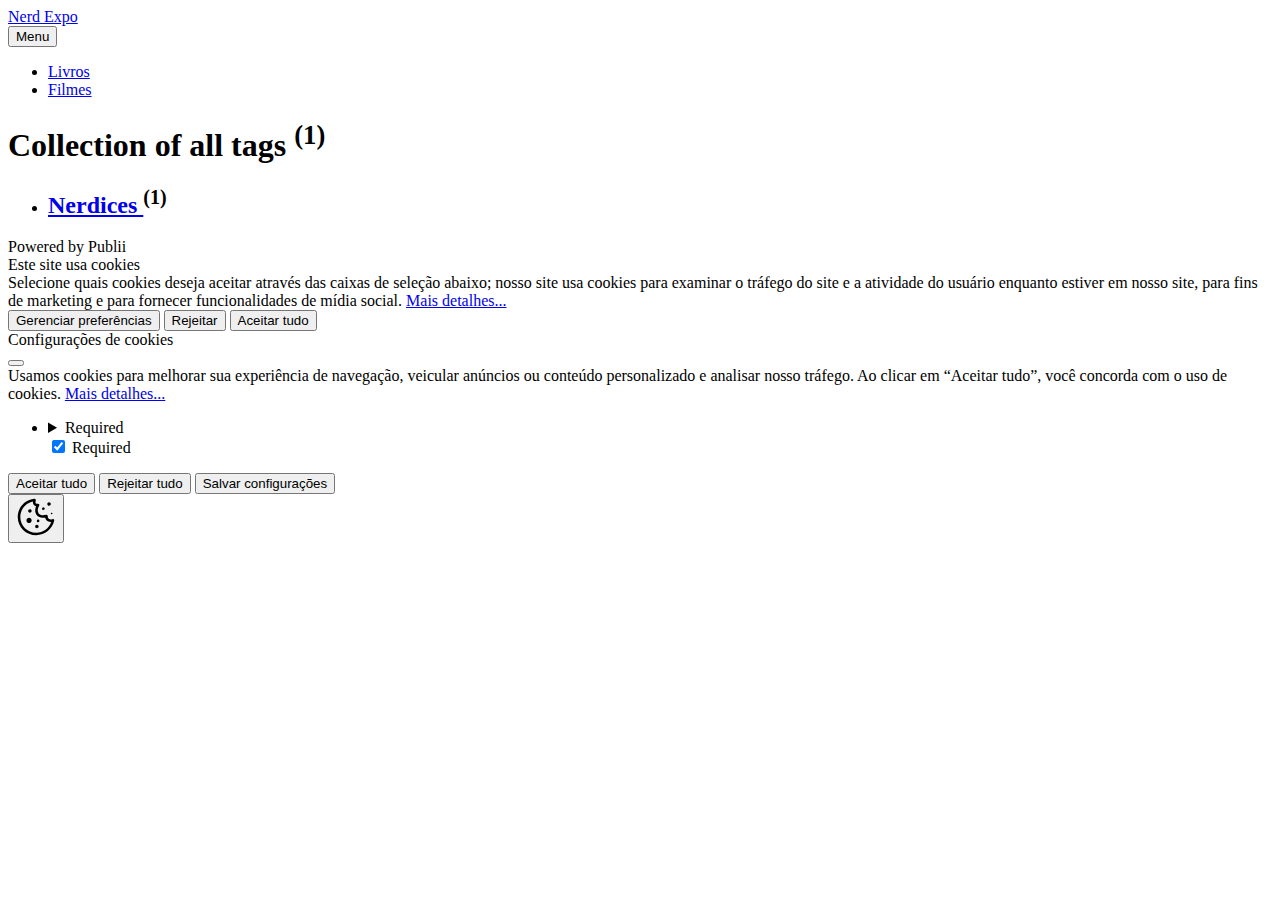
<file: categoria/index.html>
<!DOCTYPE html><html lang="pt-br"><head><meta charset="utf-8"><meta http-equiv="X-UA-Compatible" content="IE=edge"><meta name="viewport" content="width=device-width,initial-scale=1"><title>All tags - Nerd Expo</title><meta name="robots" content="noindex, follow"><meta name="generator" content="Publii Open-Source CMS for Static Site"><link rel="alternate" type="application/atom+xml" href="https://nerdexpo.com.br/feed.xml"><link rel="alternate" type="application/json" href="https://nerdexpo.com.br/feed.json"><meta property="og:title" content="Nerd Expo"><meta property="og:site_name" content="Nerd Expo"><meta property="og:description" content=""><meta property="og:url" content="https://nerdexpo.com.br/categoria/"><meta property="og:type" content="website"><link rel="stylesheet" href="https://nerdexpo.com.br/assets/css/style.css?v=0381ff24d5178a61905cf685fcb6cb88"><script type="application/ld+json">{"@context":"http://schema.org","@type":"Organization","name":"Nerd Expo","url":"https://nerdexpo.com.br/"}</script><noscript><style>img[loading] {
                    opacity: 1;
                }</style></noscript></head><body class="tags-template"><header class="header" id="js-header"><a href="https://nerdexpo.com.br/" class="logo">Nerd Expo</a><nav class="navbar js-navbar"><button class="navbar__toggle js-toggle" aria-label="Menu"><span class="navbar__toggle-box"><span class="navbar__toggle-inner">Menu</span></span></button><ul class="navbar__menu"><li><a href="https://nerdexpo.com.br/" target="_self">Livros</a></li><li><a href="https://nerdexpo.com.br/categoria/filme/" target="_self">Filmes</a></li></ul></nav></header><main class="page page--tags"><div class="wrapper"><div class="hero"><h1>Collection of all tags <sup>(1)</sup></h1></div><ul class="l-grid l-grid--3"><li class="c-card"><div class="c-card__wrapper"><div class="c-card__header"><h2 class="c-card__title"><a href="https://nerdexpo.com.br/categoria/nerdices/" class="invert">Nerdices </a><sup>(1)</sup></h2></div></div></li></ul></div></main><footer class="footer"><div class="footer__copyright">Powered by Publii</div></footer><script>window.publiiThemeMenuConfig = {    
      mobileMenuMode: 'sidebar',
      animationSpeed: 300,
      submenuWidth: 'auto',
      doubleClickTime: 500,
      mobileMenuExpandableSubmenus: true, 
      relatedContainerForOverlayMenuSelector: '.navbar',
   };</script><script defer="defer" src="https://nerdexpo.com.br/assets/js/scripts.min.js?v=1b09dc64eb6086ddc9720890661ff038"></script><script>var images = document.querySelectorAll('img[loading]');

      for (var i = 0; i < images.length; i++) {
         if (images[i].complete) {
               images[i].classList.add('is-loaded');
         } else {
               images[i].addEventListener('load', function () {
                  this.classList.add('is-loaded');
               }, false);
         }
      }</script><div class="pcb" data-behaviour="badge" data-behaviour-link="#cookie-settings" data-revision="1" data-config-ttl="90" data-debug-mode="false"><div role="dialog" aria-modal="true" aria-hidden="true" aria-labelledby="pcb-title" aria-describedby="pcb-txt" class="pcb__banner"><div class="pcb__inner"><div id="pcb-title" role="heading" aria-level="2" class="pcb__title">Este site usa cookies</div><div id="pcb-txt" class="pcb__txt">Selecione quais cookies deseja aceitar através das caixas de seleção abaixo; nosso site usa cookies para examinar o tráfego do site e a atividade do usuário enquanto estiver em nosso site, para fins de marketing e para fornecer funcionalidades de mídia social. <a href="#not-specified">Mais detalhes...</a></div><div class="pcb__buttons"><button type="button" class="pcb__btn pcb__btn--link pcb__btn--configure" aria-haspopup="dialog">Gerenciar preferências</button> <button type="button" class="pcb__btn pcb__btn--reject">Rejeitar</button> <button type="button" class="pcb__btn pcb__btn--solid pcb__btn--accept">Aceitar tudo</button></div></div></div><div class="pcb__popup" role="dialog" aria-modal="true" aria-hidden="true" aria-labelledby="pcb-popup-title"><div class="pcb__popup__wrapper"><div class="pcb__inner pcb__popup__inner"><div class="pcb__popup__heading"><div id="pcb-popup-title" role="heading" aria-level="2" class="pcb__title">Configurações de cookies</div><button class="pcb__popup__close" aria-label="Close"></button></div><div class="pcb__popup__content"><div class="pcb__txt pcb__popup__txt">Usamos cookies para melhorar sua experiência de navegação, veicular anúncios ou conteúdo personalizado e analisar nosso tráfego. Ao clicar em “Aceitar tudo”, você concorda com o uso de cookies. <a href="#not-specified">Mais detalhes...</a></div><ul class="pcb__groups"><li class="pcb__group"><details><summary class="pcb__group__title no-desc">Required</summary></details><div class="pcb__popup__switch is-checked"><input type="checkbox" data-group-name="" id="pcb-group-0" checked="checked"> <label for="pcb-group-0">Required</label></div></li></ul></div><div class="pcb__buttons pcb__popup__buttons"><button type="button" class="pcb__btn pcb__btn--solid pcb__btn--accept">Aceitar tudo</button> <button type="button" class="pcb__btn pcb__btn--reject">Rejeitar tudo</button> <button type="button" class="pcb__btn pcb__btn--save">Salvar configurações</button></div></div></div></div><div class="pcb__overlay" aria-hidden="true"></div><button class="pcb__badge" aria-label="Política de Cookies" aria-hidden="true"><svg xmlns="http://www.w3.org/2000/svg" aria-hidden="true" focusable="false" width="40" height="40" viewBox="0 0 23 23" fill="currentColor"><path d="M21.41 12.71c-.08-.01-.15 0-.22 0h-.03c-.03 0-.05 0-.08.01-.07 0-.13.01-.19.04-.52.21-1.44.19-2.02-.22-.44-.31-.65-.83-.62-1.53a.758.758 0 0 0-.27-.61.73.73 0 0 0-.65-.14c-1.98.51-3.49.23-4.26-.78-.82-1.08-.73-2.89.24-4.49.14-.23.14-.52 0-.75a.756.756 0 0 0-.67-.36c-.64.03-1.11-.1-1.31-.35-.19-.26-.13-.71-.01-1.29.04-.18.06-.38.03-.59-.05-.4-.4-.7-.81-.66C5.1 1.54 1 6.04 1 11.48 1 17.28 5.75 22 11.6 22c5.02 0 9.39-3.54 10.39-8.42.08-.4-.18-.78-.58-.87Zm-9.81 7.82c-5.03 0-9.12-4.06-9.12-9.06 0-4.34 3.05-8 7.25-8.86-.08.7.05 1.33.42 1.81.24.32.66.67 1.38.84-.76 1.86-.65 3.78.36 5.11.61.81 2.03 2 4.95 1.51.18.96.71 1.54 1.18 1.87.62.43 1.38.62 2.1.62.05 0 .09 0 .13-.01-1.23 3.64-4.7 6.18-8.64 6.18ZM13 17c0 .55-.45 1-1 1s-1-.45-1-1 .45-1 1-1 1 .45 1 1Zm5.29-12.3a.99.99 0 0 1-.29-.71c0-.55.45-.99 1-.99a1 1 0 0 1 .71.3c.19.19.29.44.29.71 0 .55-.45.99-1 .99a1 1 0 0 1-.71-.3ZM9 13.5c0 .83-.67 1.5-1.5 1.5S6 14.33 6 13.5 6.67 12 7.5 12s1.5.67 1.5 1.5Zm3.25.81a.744.744 0 0 1-.06-1.05c.28-.32.75-.34 1.05-.06.31.28.33.75.05 1.06-.15.16-.35.25-.56.25-.18 0-.36-.06-.5-.19ZM8.68 7.26c.41.37.44 1 .07 1.41-.2.22-.47.33-.75.33a.96.96 0 0 1-.67-.26c-.41-.37-.44-1-.07-1.41.37-.42 1-.45 1.41-.08Zm11.48 1.88c.18-.19.52-.19.7 0 .05.04.09.1.11.16.03.06.04.12.04.19 0 .13-.05.26-.15.35-.09.1-.22.15-.35.15s-.26-.05-.35-.15a.355.355 0 0 1-.11-.16.433.433 0 0 1-.04-.19c0-.13.05-.26.15-.35Zm-4.93-1.86a.75.75 0 1 1 1.059-1.06.75.75 0 0 1-1.059 1.06Z"/></svg></button></div><script>(function(win) {
    if (!document.querySelector('.pcb')) {
        return;
    }

    var cbConfig = {
        behaviour: document.querySelector('.pcb').getAttribute('data-behaviour'),
        behaviourLink: document.querySelector('.pcb').getAttribute('data-behaviour-link'),
        revision: document.querySelector('.pcb').getAttribute('data-revision'),
        configTTL: parseInt(document.querySelector('.pcb').getAttribute('data-config-ttl'), 10),
        debugMode: document.querySelector('.pcb').getAttribute('data-debug-mode') === 'true',
        initialState: null,
        initialLsState: null,
        previouslyAccepted: []
    };

    var cbUI = {
        wrapper: document.querySelector('.pcb'),
        banner: {
            element: null,
            btnAccept: null,
            btnReject: null,
            btnConfigure: null
        },
        popup: {
            element: null,
            btnClose: null,
            btnSave: null,
            btnAccept: null,
            btnReject: null,
            checkboxes: null,
        },
        overlay: null,
        badge: null,
        blockedScripts: document.querySelectorAll('script[type^="gdpr-blocker/"]'),
        triggerLinks: cbConfig.behaviourLink ? document.querySelectorAll('a[href*="' + cbConfig.behaviourLink + '"]') : null
    };

    function initUI () {
        // setup banner elements
        cbUI.banner.element = cbUI.wrapper.querySelector('.pcb__banner');
        cbUI.banner.btnAccept = cbUI.banner.element.querySelector('.pcb__btn--accept');
        cbUI.banner.btnReject = cbUI.banner.element.querySelector('.pcb__btn--reject');
        cbUI.banner.btnConfigure = cbUI.banner.element.querySelector('.pcb__btn--configure');

        // setup popup elements
        if (cbUI.wrapper.querySelector('.pcb__popup')) {
            cbUI.popup.element = cbUI.wrapper.querySelector('.pcb__popup');
            cbUI.popup.btnClose = cbUI.wrapper.querySelector('.pcb__popup__close');
            cbUI.popup.btnSave = cbUI.popup.element.querySelector('.pcb__btn--save');
            cbUI.popup.btnAccept = cbUI.popup.element.querySelector('.pcb__btn--accept');
            cbUI.popup.btnReject = cbUI.popup.element.querySelector('.pcb__btn--reject');
            cbUI.popup.checkboxes = cbUI.popup.element.querySelector('input[type="checkbox"]');
            // setup overlay
            cbUI.overlay = cbUI.wrapper.querySelector('.pcb__overlay');
        }

        cbUI.badge = cbUI.wrapper.querySelector('.pcb__badge');

        if (cbConfig.behaviour.indexOf('link') > -1) {
            for (var i = 0; i < cbUI.triggerLinks.length; i++) {
                cbUI.triggerLinks[i].addEventListener('click', function(e) {
                    e.preventDefault();
                    showBannerOrPopup();
                });
            }
        }
    }

    function initState () {
        var lsKeyName = getConfigName();
        var currentConfig = localStorage.getItem(lsKeyName);
        var configIsFresh = checkIfConfigIsFresh();

        if (!configIsFresh || currentConfig === null) {
            if (cbConfig.debugMode) {
                console.log('🍪 Config not found, or configuration expired');
            }

            if (window.publiiCBGCM) {
                gtag('consent', 'default', {
                    'ad_storage': window.publiiCBGCM.defaultState.ad_storage ? 'granted' : 'denied',
                    'ad_personalization': window.publiiCBGCM.defaultState.ad_personalization ? 'granted' : 'denied',
                    'ad_user_data': window.publiiCBGCM.defaultState.ad_user_data ? 'granted' : 'denied',
                    'analytics_storage': window.publiiCBGCM.defaultState.analytics_storage ? 'granted' : 'denied',
                    'personalization_storage': window.publiiCBGCM.defaultState.personalization_storage ? 'granted' : 'denied',
                    'functionality_storage': window.publiiCBGCM.defaultState.functionality_storage ? 'granted' : 'denied',
                    'security_storage': window.publiiCBGCM.defaultState.security_storage ? 'granted' : 'denied'
                });  
                
                if (cbConfig.debugMode) {
                    console.log('🍪 GCMv2 DEFAULT STATE: ' + JSON.stringify({
                        'ad_storage': window.publiiCBGCM.defaultState.ad_storage ? 'granted' : 'denied',
                        'ad_personalization': window.publiiCBGCM.defaultState.ad_personalization ? 'granted' : 'denied',
                        'ad_user_data': window.publiiCBGCM.defaultState.ad_user_data ? 'granted' : 'denied',
                        'analytics_storage': window.publiiCBGCM.defaultState.analytics_storage ? 'granted' : 'denied',
                        'personalization_storage': window.publiiCBGCM.defaultState.personalization_storage ? 'granted' : 'denied',
                        'functionality_storage': window.publiiCBGCM.defaultState.functionality_storage ? 'granted' : 'denied',
                        'security_storage': window.publiiCBGCM.defaultState.security_storage ? 'granted' : 'denied'
                    }));
                }
            }

            showBanner();
        } else if (typeof currentConfig === 'string') {
            if (cbConfig.debugMode) {
                console.log('🍪 Config founded');
            }

            cbConfig.initialLsState = currentConfig.split(',');

            if (window.publiiCBGCM) {
                gtag('consent', 'default', {
                    'ad_storage': getDefaultConsentState(currentConfig, 'ad_storage'),
                    'ad_personalization': getDefaultConsentState(currentConfig, 'ad_personalization'),
                    'ad_user_data': getDefaultConsentState(currentConfig, 'ad_user_data'),
                    'analytics_storage': getDefaultConsentState(currentConfig, 'analytics_storage'),
                    'personalization_storage': getDefaultConsentState(currentConfig, 'personalization_storage'),
                    'functionality_storage': getDefaultConsentState(currentConfig, 'functionality_storage'),
                    'security_storage': getDefaultConsentState(currentConfig, 'security_storage')
                });
                
                if (cbConfig.debugMode) {
                    console.log('🍪 GCMv2 DEFAULT STATE: ' + JSON.stringify({
                        'ad_storage': getDefaultConsentState(currentConfig, 'ad_storage'),
                        'ad_personalization': getDefaultConsentState(currentConfig, 'ad_personalization'),
                        'ad_user_data': getDefaultConsentState(currentConfig, 'ad_user_data'),
                        'analytics_storage': getDefaultConsentState(currentConfig, 'analytics_storage'),
                        'personalization_storage': getDefaultConsentState(currentConfig, 'personalization_storage'),
                        'functionality_storage': getDefaultConsentState(currentConfig, 'functionality_storage'),
                        'security_storage': getDefaultConsentState(currentConfig, 'security_storage')
                    }));
                }
            }

            showBadge();

            if (cbUI.popup.element) {
                var allowedGroups = currentConfig.split(',');
                var checkedCheckboxes = cbUI.popup.element.querySelectorAll('input[type="checkbox"]:checked');

                for (var j = 0; j < checkedCheckboxes.length; j++) {
                    var name = checkedCheckboxes[j].getAttribute('data-group-name');

                    if (name && name !== '-' && allowedGroups.indexOf(name) === -1) {
                        checkedCheckboxes[j].checked = false;
                    }
                }

                for (var i = 0; i < allowedGroups.length; i++) {
                    var checkbox = cbUI.popup.element.querySelector('input[type="checkbox"][data-group-name="' + allowedGroups[i] + '"]');

                    if (checkbox) {
                        checkbox.checked = true;
                    }

                    allowCookieGroup(allowedGroups[i]);
                }
            }
        }

        setTimeout(function () {
            cbConfig.initialState = getInitialStateOfConsents();
        }, 0);
    }

    function checkIfConfigIsFresh () {
        var lastConfigSave = localStorage.getItem('publii-gdpr-cookies-config-save-date');

        if (lastConfigSave === null) {
            return false;
        }

        lastConfigSave = parseInt(lastConfigSave, 10);

        if (lastConfigSave === 0) {
            return true;
        }

        if (+new Date() - lastConfigSave < cbConfig.configTTL * 24 * 60 * 60 * 1000) {
            return true;
        }

        return false;
    }

    function getDefaultConsentState (currentConfig, consentGroup) {
        let configGroups = currentConfig.split(',');

        for (let i = 0; i < configGroups.length; i++) {
            let groupName = configGroups[i];
            let group = window.publiiCBGCM.groups.find(group => group.cookieGroup === groupName);

            if (group && group[consentGroup]) {
                return 'granted';
            }
        }  
        
        if (window.publiiCBGCM.defaultState[consentGroup]) {
            return 'granted'; 
        }
        
        return 'denied';
    }

    function initBannerEvents () {
        cbUI.banner.btnAccept.addEventListener('click', function (e) {
            e.preventDefault();
            acceptAllCookies('banner');
            showBadge();
        }, false);

        if (cbUI.banner.btnReject) {
            cbUI.banner.btnReject.addEventListener('click', function (e) {
                e.preventDefault();
                rejectAllCookies();
                showBadge();
            }, false);
        }

        if (cbUI.banner.btnConfigure) {
            cbUI.banner.btnConfigure.addEventListener('click', function (e) {
                e.preventDefault();
                hideBanner();
                showAdvancedPopup();
                showBadge();
            }, false);
        }
    }

    function initPopupEvents () {
        if (!cbUI.popup.element) {
            return;
        }

        cbUI.overlay.addEventListener('click', function (e) {
            hideAdvancedPopup();
        }, false);

        cbUI.popup.element.addEventListener('click', function (e) {
            e.stopPropagation();
        }, false);

        cbUI.popup.btnAccept.addEventListener('click', function (e) {
            e.preventDefault();
            acceptAllCookies('popup');
        }, false);

        cbUI.popup.btnReject.addEventListener('click', function (e) {
            e.preventDefault();
            rejectAllCookies();
        }, false);

        cbUI.popup.btnSave.addEventListener('click', function (e) {
            e.preventDefault();
            saveConfiguration();
        }, false);

        cbUI.popup.btnClose.addEventListener('click', function (e) {
            e.preventDefault();
            hideAdvancedPopup();
        }, false);
    }

    function initBadgeEvents () {
        if (!cbUI.badge) {
            return;
        }

        cbUI.badge.addEventListener('click', function (e) {
            showBannerOrPopup();
        }, false);
    }

    initUI();
    initState();
    initBannerEvents();
    initPopupEvents();
    initBadgeEvents();

    /**
     * API
     */
    function addScript (src, inline) {
        var newScript = document.createElement('script');

        if (src) {
            newScript.setAttribute('src', src);
        }

        if (inline) {
            newScript.text = inline;
        }

        document.body.appendChild(newScript);
    }

    function allowCookieGroup (allowedGroup) {
        var scripts = document.querySelectorAll('script[type="gdpr-blocker/' + allowedGroup + '"]');
        cbConfig.previouslyAccepted.push(allowedGroup);
    
        for (var j = 0; j < scripts.length; j++) {
            addScript(scripts[j].src, scripts[j].text);
        }

        var groupEvent = new Event('publii-cookie-banner-unblock-' + allowedGroup);
        document.body.dispatchEvent(groupEvent);
        unlockEmbeds(allowedGroup);

        if (cbConfig.debugMode) {
            console.log('🍪 Allowed group: ' + allowedGroup);
        }

        if (window.publiiCBGCM && cbConfig.initialLsState.indexOf(allowedGroup) === -1) {
            let consentResult = {};
            let group = window.publiiCBGCM.groups.find(group => group.cookieGroup === allowedGroup);

            if (group) {
                let foundSomeConsents = false;

                Object.keys(group).forEach(key => {
                    if (key !== 'cookieGroup' && group[key] === true) {
                        consentResult[key] = 'granted';
                        foundSomeConsents = true;
                    }
                });

                if (foundSomeConsents) {
                    gtag('consent', 'update', consentResult);   

                    if (cbConfig.debugMode) {
                        console.log('🍪 GCMv2 UPDATE: ' + JSON.stringify(consentResult));
                    }
                }
            }
        }
    }

    function showBannerOrPopup () {
        if (cbUI.popup.element) {
            showAdvancedPopup();
        } else {
            showBanner();
        }
    }

    function showAdvancedPopup () {
        cbUI.popup.element.classList.add('is-visible');
        cbUI.overlay.classList.add('is-visible');
        cbUI.popup.element.setAttribute('aria-hidden', 'false');
        cbUI.overlay.setAttribute('aria-hidden', 'false');
    }

    function hideAdvancedPopup () {
        cbUI.popup.element.classList.remove('is-visible');
        cbUI.overlay.classList.remove('is-visible');
        cbUI.popup.element.setAttribute('aria-hidden', 'true');
        cbUI.overlay.setAttribute('aria-hidden', 'true');
    }

    function showBanner () {
        cbUI.banner.element.classList.add('is-visible');
        cbUI.banner.element.setAttribute('aria-hidden', 'false');
    }

    function hideBanner () {
        cbUI.banner.element.classList.remove('is-visible');
        cbUI.banner.element.setAttribute('aria-hidden', 'true');
    }

    function showBadge () {
        if (!cbUI.badge) {
            return;
        }

        cbUI.badge.classList.add('is-visible');
        cbUI.badge.setAttribute('aria-hidden', 'false');
    }

    function getConfigName () {
        var lsKeyName = 'publii-gdpr-allowed-cookies';

        if (cbConfig.revision) {
            lsKeyName = lsKeyName + '-v' + parseInt(cbConfig.revision, 10);
        }

        return lsKeyName;
    }

    function storeConfiguration (allowedGroups) {
        var lsKeyName = getConfigName();
        var dataToStore = allowedGroups.join(',');
        localStorage.setItem(lsKeyName, dataToStore);

        if (cbConfig.configTTL === 0) {
            localStorage.setItem('publii-gdpr-cookies-config-save-date', 0);

            if (cbConfig.debugMode) {
                console.log('🍪 Store never expiring configuration');
            }
        } else {
            localStorage.setItem('publii-gdpr-cookies-config-save-date', +new Date());
        }
    }

    function getInitialStateOfConsents () {
        if (!cbUI.popup.element) {
            return [];
        }

        var checkedGroups = cbUI.popup.element.querySelectorAll('input[type="checkbox"]:checked');
        var groups = [];

        for (var i = 0; i < checkedGroups.length; i++) {
            var allowedGroup = checkedGroups[i].getAttribute('data-group-name');

            if (allowedGroup !== '') {
                groups.push(allowedGroup);
            }
        }

        if (cbConfig.debugMode) {
            console.log('🍪 Initial state: ' + groups.join(', '));
        }

        return groups;
    }

    function getCurrentStateOfConsents () {
        if (!cbUI.popup.element) {
            return [];
        }

        var checkedGroups = cbUI.popup.element.querySelectorAll('input[type="checkbox"]:checked');
        var groups = [];

        for (var i = 0; i < checkedGroups.length; i++) {
            var allowedGroup = checkedGroups[i].getAttribute('data-group-name');

            if (allowedGroup !== '') {
                groups.push(allowedGroup);
            }
        }

        if (cbConfig.debugMode) {
            console.log('🍪 State to save: ' + groups.join(', '));
        }

        return groups;
    }

    function getAllGroups () {
        if (!cbUI.popup.element) {
            return [];
        }

        var checkedGroups = cbUI.popup.element.querySelectorAll('input[type="checkbox"]');
        var groups = [];

        for (var i = 0; i < checkedGroups.length; i++) {
            var allowedGroup = checkedGroups[i].getAttribute('data-group-name');

            if (allowedGroup !== '') {
                groups.push(allowedGroup);
            }
        }

        return groups;
    }

    function acceptAllCookies (source) {
        var groupsToAccept = getAllGroups();
        storeConfiguration(groupsToAccept);

        for (var i = 0; i < groupsToAccept.length; i++) {
            var group = groupsToAccept[i];

            if (cbConfig.initialState.indexOf(group) > -1 || cbConfig.previouslyAccepted.indexOf(group) > -1) {
                if (cbConfig.debugMode) {
                    console.log('🍪 Skip previously activated group: ' + group);
                }

                continue;
            }

            allowCookieGroup(group);
        }

        if (cbUI.popup.element) {
            var checkboxesToCheck = cbUI.popup.element.querySelectorAll('input[type="checkbox"]');

            for (var j = 0; j < checkboxesToCheck.length; j++) {
                checkboxesToCheck[j].checked = true;
            }
        }

        if (cbConfig.debugMode) {
            console.log('🍪 Accept all cookies: ', groupsToAccept.join(', '));
        }

        if (source === 'popup') {
            hideAdvancedPopup();
        } else if (source === 'banner') {
            hideBanner();
        }
    }

    function rejectAllCookies () {
        if (cbConfig.debugMode) {
            console.log('🍪 Reject all cookies');
        }

        storeConfiguration([]);
        setTimeout(function () {
            window.location.reload();
        }, 100);
    }

    function saveConfiguration () {
        var groupsToAccept = getCurrentStateOfConsents();
        storeConfiguration(groupsToAccept);

        if (cbConfig.debugMode) {
            console.log('🍪 Save new config: ', groupsToAccept.join(', '));
        }

        if (reloadIsNeeded(groupsToAccept)) {
            setTimeout(function () {
                window.location.reload();
            }, 100);
            return;
        }

        for (var i = 0; i < groupsToAccept.length; i++) {
            var group = groupsToAccept[i];

            if (cbConfig.initialState.indexOf(group) > -1 || cbConfig.previouslyAccepted.indexOf(group) > -1) {
                if (cbConfig.debugMode) {
                    console.log('🍪 Skip previously activated group: ' + group);
                }

                continue;
            }

            allowCookieGroup(group);
        }

        hideAdvancedPopup();
    }

    function reloadIsNeeded (groupsToAccept) {
        // check if user rejected consent for initial groups
        var initialGroups = cbConfig.initialState;
        var previouslyAcceptedGroups = cbConfig.previouslyAccepted;
        var groupsToCheck = initialGroups.concat(previouslyAcceptedGroups);

        for (var i = 0; i < groupsToCheck.length; i++) {
            var groupToCheck = groupsToCheck[i];

            if (groupToCheck !== '' && groupsToAccept.indexOf(groupToCheck) === -1) {
                if (cbConfig.debugMode) {
                    console.log('🍪 Reload is needed due lack of: ', groupToCheck);
                }

                return true;
            }
        }

        return false;
    }

    function unlockEmbeds (cookieGroup) {
        var iframesToUnlock = document.querySelectorAll('.pec-wrapper[data-consent-group-id="' + cookieGroup + '"]');

        for (var i = 0; i < iframesToUnlock.length; i++) {
            var iframeWrapper = iframesToUnlock[i];
            iframeWrapper.querySelector('.pec-overlay').classList.remove('is-active');
            iframeWrapper.querySelector('.pec-overlay').setAttribute('aria-hidden', 'true');
            var iframe = iframeWrapper.querySelector('iframe');
            iframe.setAttribute('src', iframe.getAttribute('data-consent-src'));
        }
    }

    win.publiiEmbedConsentGiven = function (cookieGroup) {
        // it will unlock embeds
        allowCookieGroup(cookieGroup);

        var checkbox = cbUI.popup.element.querySelector('input[type="checkbox"][data-group-name="' + cookieGroup + '"]');

        if (checkbox) {
            checkbox.checked = true;
        }

        var groupsToAccept = getCurrentStateOfConsents();
        storeConfiguration(groupsToAccept);

        if (cbConfig.debugMode) {
            console.log('🍪 Save new config: ', groupsToAccept.join(', '));
        }
    }
})(window);</script></body></html>
</file>
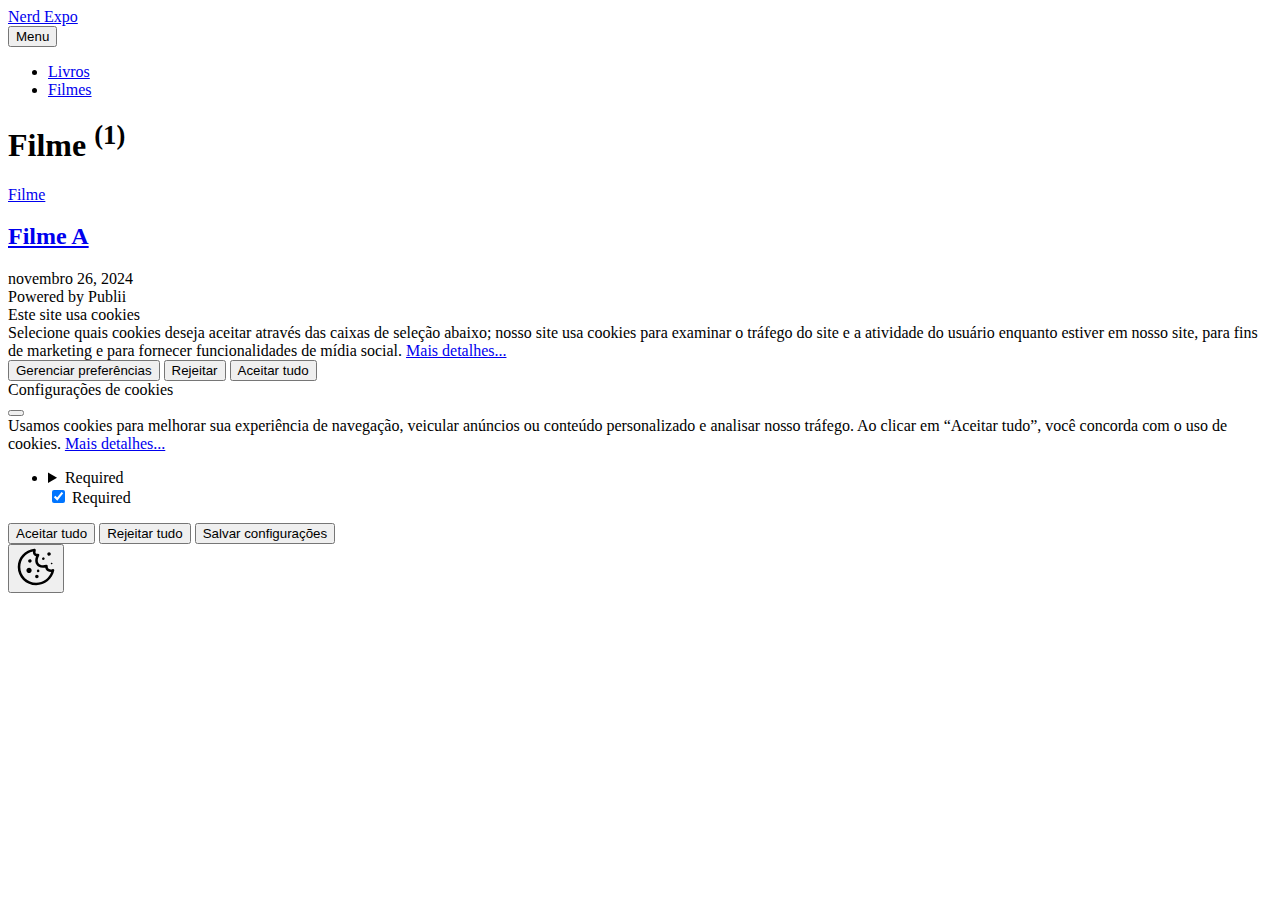
<file: categoria/filme/index.html>
<!DOCTYPE html><html lang="pt-br"><head><meta charset="utf-8"><meta http-equiv="X-UA-Compatible" content="IE=edge"><meta name="viewport" content="width=device-width,initial-scale=1"><title>Tag: Filme - Nerd Expo</title><meta name="robots" content="noindex, follow"><meta name="generator" content="Publii Open-Source CMS for Static Site"><link rel="alternate" type="application/atom+xml" href="https://nerdexpo.com.br/feed.xml"><link rel="alternate" type="application/json" href="https://nerdexpo.com.br/feed.json"><meta property="og:title" content="Filme"><meta property="og:site_name" content="Nerd Expo"><meta property="og:description" content=""><meta property="og:url" content="https://nerdexpo.com.br/categoria/filme/"><meta property="og:type" content="website"><link rel="stylesheet" href="https://nerdexpo.com.br/assets/css/style.css?v=0381ff24d5178a61905cf685fcb6cb88"><script type="application/ld+json">{"@context":"http://schema.org","@type":"Organization","name":"Nerd Expo","url":"https://nerdexpo.com.br/"}</script><noscript><style>img[loading] {
                    opacity: 1;
                }</style></noscript></head><body class="tag-template"><header class="header" id="js-header"><a href="https://nerdexpo.com.br/" class="logo">Nerd Expo</a><nav class="navbar js-navbar"><button class="navbar__toggle js-toggle" aria-label="Menu"><span class="navbar__toggle-box"><span class="navbar__toggle-inner">Menu</span></span></button><ul class="navbar__menu"><li><a href="https://nerdexpo.com.br/" target="_self">Livros</a></li><li class="active"><a href="https://nerdexpo.com.br/categoria/filme/" target="_self">Filmes</a></li></ul></nav></header><main class="page page--tag"><div class="wrapper"><div class="hero"><h1>Filme <sup>(1)</sup></h1></div><div class="l-grid l-grid--3"><article class="c-card"><div class="c-card__wrapper"><header class="c-card__header"><div class="c-card__tag"><a href="https://nerdexpo.com.br/categoria/filme/">Filme</a></div><h2 class="c-card__title"><a href="https://nerdexpo.com.br/tytyt.html" class="invert">Filme A</a></h2></header><footer class="c-card__meta"><time datetime="2024-11-26T13:41">novembro 26, 2024</time></footer></div></article></div></div></main><footer class="footer"><div class="footer__copyright">Powered by Publii</div></footer><script>window.publiiThemeMenuConfig = {    
      mobileMenuMode: 'sidebar',
      animationSpeed: 300,
      submenuWidth: 'auto',
      doubleClickTime: 500,
      mobileMenuExpandableSubmenus: true, 
      relatedContainerForOverlayMenuSelector: '.navbar',
   };</script><script defer="defer" src="https://nerdexpo.com.br/assets/js/scripts.min.js?v=1b09dc64eb6086ddc9720890661ff038"></script><script>var images = document.querySelectorAll('img[loading]');

      for (var i = 0; i < images.length; i++) {
         if (images[i].complete) {
               images[i].classList.add('is-loaded');
         } else {
               images[i].addEventListener('load', function () {
                  this.classList.add('is-loaded');
               }, false);
         }
      }</script><div class="pcb" data-behaviour="badge" data-behaviour-link="#cookie-settings" data-revision="1" data-config-ttl="90" data-debug-mode="false"><div role="dialog" aria-modal="true" aria-hidden="true" aria-labelledby="pcb-title" aria-describedby="pcb-txt" class="pcb__banner"><div class="pcb__inner"><div id="pcb-title" role="heading" aria-level="2" class="pcb__title">Este site usa cookies</div><div id="pcb-txt" class="pcb__txt">Selecione quais cookies deseja aceitar através das caixas de seleção abaixo; nosso site usa cookies para examinar o tráfego do site e a atividade do usuário enquanto estiver em nosso site, para fins de marketing e para fornecer funcionalidades de mídia social. <a href="#not-specified">Mais detalhes...</a></div><div class="pcb__buttons"><button type="button" class="pcb__btn pcb__btn--link pcb__btn--configure" aria-haspopup="dialog">Gerenciar preferências</button> <button type="button" class="pcb__btn pcb__btn--reject">Rejeitar</button> <button type="button" class="pcb__btn pcb__btn--solid pcb__btn--accept">Aceitar tudo</button></div></div></div><div class="pcb__popup" role="dialog" aria-modal="true" aria-hidden="true" aria-labelledby="pcb-popup-title"><div class="pcb__popup__wrapper"><div class="pcb__inner pcb__popup__inner"><div class="pcb__popup__heading"><div id="pcb-popup-title" role="heading" aria-level="2" class="pcb__title">Configurações de cookies</div><button class="pcb__popup__close" aria-label="Close"></button></div><div class="pcb__popup__content"><div class="pcb__txt pcb__popup__txt">Usamos cookies para melhorar sua experiência de navegação, veicular anúncios ou conteúdo personalizado e analisar nosso tráfego. Ao clicar em “Aceitar tudo”, você concorda com o uso de cookies. <a href="#not-specified">Mais detalhes...</a></div><ul class="pcb__groups"><li class="pcb__group"><details><summary class="pcb__group__title no-desc">Required</summary></details><div class="pcb__popup__switch is-checked"><input type="checkbox" data-group-name="" id="pcb-group-0" checked="checked"> <label for="pcb-group-0">Required</label></div></li></ul></div><div class="pcb__buttons pcb__popup__buttons"><button type="button" class="pcb__btn pcb__btn--solid pcb__btn--accept">Aceitar tudo</button> <button type="button" class="pcb__btn pcb__btn--reject">Rejeitar tudo</button> <button type="button" class="pcb__btn pcb__btn--save">Salvar configurações</button></div></div></div></div><div class="pcb__overlay" aria-hidden="true"></div><button class="pcb__badge" aria-label="Política de Cookies" aria-hidden="true"><svg xmlns="http://www.w3.org/2000/svg" aria-hidden="true" focusable="false" width="40" height="40" viewBox="0 0 23 23" fill="currentColor"><path d="M21.41 12.71c-.08-.01-.15 0-.22 0h-.03c-.03 0-.05 0-.08.01-.07 0-.13.01-.19.04-.52.21-1.44.19-2.02-.22-.44-.31-.65-.83-.62-1.53a.758.758 0 0 0-.27-.61.73.73 0 0 0-.65-.14c-1.98.51-3.49.23-4.26-.78-.82-1.08-.73-2.89.24-4.49.14-.23.14-.52 0-.75a.756.756 0 0 0-.67-.36c-.64.03-1.11-.1-1.31-.35-.19-.26-.13-.71-.01-1.29.04-.18.06-.38.03-.59-.05-.4-.4-.7-.81-.66C5.1 1.54 1 6.04 1 11.48 1 17.28 5.75 22 11.6 22c5.02 0 9.39-3.54 10.39-8.42.08-.4-.18-.78-.58-.87Zm-9.81 7.82c-5.03 0-9.12-4.06-9.12-9.06 0-4.34 3.05-8 7.25-8.86-.08.7.05 1.33.42 1.81.24.32.66.67 1.38.84-.76 1.86-.65 3.78.36 5.11.61.81 2.03 2 4.95 1.51.18.96.71 1.54 1.18 1.87.62.43 1.38.62 2.1.62.05 0 .09 0 .13-.01-1.23 3.64-4.7 6.18-8.64 6.18ZM13 17c0 .55-.45 1-1 1s-1-.45-1-1 .45-1 1-1 1 .45 1 1Zm5.29-12.3a.99.99 0 0 1-.29-.71c0-.55.45-.99 1-.99a1 1 0 0 1 .71.3c.19.19.29.44.29.71 0 .55-.45.99-1 .99a1 1 0 0 1-.71-.3ZM9 13.5c0 .83-.67 1.5-1.5 1.5S6 14.33 6 13.5 6.67 12 7.5 12s1.5.67 1.5 1.5Zm3.25.81a.744.744 0 0 1-.06-1.05c.28-.32.75-.34 1.05-.06.31.28.33.75.05 1.06-.15.16-.35.25-.56.25-.18 0-.36-.06-.5-.19ZM8.68 7.26c.41.37.44 1 .07 1.41-.2.22-.47.33-.75.33a.96.96 0 0 1-.67-.26c-.41-.37-.44-1-.07-1.41.37-.42 1-.45 1.41-.08Zm11.48 1.88c.18-.19.52-.19.7 0 .05.04.09.1.11.16.03.06.04.12.04.19 0 .13-.05.26-.15.35-.09.1-.22.15-.35.15s-.26-.05-.35-.15a.355.355 0 0 1-.11-.16.433.433 0 0 1-.04-.19c0-.13.05-.26.15-.35Zm-4.93-1.86a.75.75 0 1 1 1.059-1.06.75.75 0 0 1-1.059 1.06Z"/></svg></button></div><script>(function(win) {
    if (!document.querySelector('.pcb')) {
        return;
    }

    var cbConfig = {
        behaviour: document.querySelector('.pcb').getAttribute('data-behaviour'),
        behaviourLink: document.querySelector('.pcb').getAttribute('data-behaviour-link'),
        revision: document.querySelector('.pcb').getAttribute('data-revision'),
        configTTL: parseInt(document.querySelector('.pcb').getAttribute('data-config-ttl'), 10),
        debugMode: document.querySelector('.pcb').getAttribute('data-debug-mode') === 'true',
        initialState: null,
        initialLsState: null,
        previouslyAccepted: []
    };

    var cbUI = {
        wrapper: document.querySelector('.pcb'),
        banner: {
            element: null,
            btnAccept: null,
            btnReject: null,
            btnConfigure: null
        },
        popup: {
            element: null,
            btnClose: null,
            btnSave: null,
            btnAccept: null,
            btnReject: null,
            checkboxes: null,
        },
        overlay: null,
        badge: null,
        blockedScripts: document.querySelectorAll('script[type^="gdpr-blocker/"]'),
        triggerLinks: cbConfig.behaviourLink ? document.querySelectorAll('a[href*="' + cbConfig.behaviourLink + '"]') : null
    };

    function initUI () {
        // setup banner elements
        cbUI.banner.element = cbUI.wrapper.querySelector('.pcb__banner');
        cbUI.banner.btnAccept = cbUI.banner.element.querySelector('.pcb__btn--accept');
        cbUI.banner.btnReject = cbUI.banner.element.querySelector('.pcb__btn--reject');
        cbUI.banner.btnConfigure = cbUI.banner.element.querySelector('.pcb__btn--configure');

        // setup popup elements
        if (cbUI.wrapper.querySelector('.pcb__popup')) {
            cbUI.popup.element = cbUI.wrapper.querySelector('.pcb__popup');
            cbUI.popup.btnClose = cbUI.wrapper.querySelector('.pcb__popup__close');
            cbUI.popup.btnSave = cbUI.popup.element.querySelector('.pcb__btn--save');
            cbUI.popup.btnAccept = cbUI.popup.element.querySelector('.pcb__btn--accept');
            cbUI.popup.btnReject = cbUI.popup.element.querySelector('.pcb__btn--reject');
            cbUI.popup.checkboxes = cbUI.popup.element.querySelector('input[type="checkbox"]');
            // setup overlay
            cbUI.overlay = cbUI.wrapper.querySelector('.pcb__overlay');
        }

        cbUI.badge = cbUI.wrapper.querySelector('.pcb__badge');

        if (cbConfig.behaviour.indexOf('link') > -1) {
            for (var i = 0; i < cbUI.triggerLinks.length; i++) {
                cbUI.triggerLinks[i].addEventListener('click', function(e) {
                    e.preventDefault();
                    showBannerOrPopup();
                });
            }
        }
    }

    function initState () {
        var lsKeyName = getConfigName();
        var currentConfig = localStorage.getItem(lsKeyName);
        var configIsFresh = checkIfConfigIsFresh();

        if (!configIsFresh || currentConfig === null) {
            if (cbConfig.debugMode) {
                console.log('🍪 Config not found, or configuration expired');
            }

            if (window.publiiCBGCM) {
                gtag('consent', 'default', {
                    'ad_storage': window.publiiCBGCM.defaultState.ad_storage ? 'granted' : 'denied',
                    'ad_personalization': window.publiiCBGCM.defaultState.ad_personalization ? 'granted' : 'denied',
                    'ad_user_data': window.publiiCBGCM.defaultState.ad_user_data ? 'granted' : 'denied',
                    'analytics_storage': window.publiiCBGCM.defaultState.analytics_storage ? 'granted' : 'denied',
                    'personalization_storage': window.publiiCBGCM.defaultState.personalization_storage ? 'granted' : 'denied',
                    'functionality_storage': window.publiiCBGCM.defaultState.functionality_storage ? 'granted' : 'denied',
                    'security_storage': window.publiiCBGCM.defaultState.security_storage ? 'granted' : 'denied'
                });  
                
                if (cbConfig.debugMode) {
                    console.log('🍪 GCMv2 DEFAULT STATE: ' + JSON.stringify({
                        'ad_storage': window.publiiCBGCM.defaultState.ad_storage ? 'granted' : 'denied',
                        'ad_personalization': window.publiiCBGCM.defaultState.ad_personalization ? 'granted' : 'denied',
                        'ad_user_data': window.publiiCBGCM.defaultState.ad_user_data ? 'granted' : 'denied',
                        'analytics_storage': window.publiiCBGCM.defaultState.analytics_storage ? 'granted' : 'denied',
                        'personalization_storage': window.publiiCBGCM.defaultState.personalization_storage ? 'granted' : 'denied',
                        'functionality_storage': window.publiiCBGCM.defaultState.functionality_storage ? 'granted' : 'denied',
                        'security_storage': window.publiiCBGCM.defaultState.security_storage ? 'granted' : 'denied'
                    }));
                }
            }

            showBanner();
        } else if (typeof currentConfig === 'string') {
            if (cbConfig.debugMode) {
                console.log('🍪 Config founded');
            }

            cbConfig.initialLsState = currentConfig.split(',');

            if (window.publiiCBGCM) {
                gtag('consent', 'default', {
                    'ad_storage': getDefaultConsentState(currentConfig, 'ad_storage'),
                    'ad_personalization': getDefaultConsentState(currentConfig, 'ad_personalization'),
                    'ad_user_data': getDefaultConsentState(currentConfig, 'ad_user_data'),
                    'analytics_storage': getDefaultConsentState(currentConfig, 'analytics_storage'),
                    'personalization_storage': getDefaultConsentState(currentConfig, 'personalization_storage'),
                    'functionality_storage': getDefaultConsentState(currentConfig, 'functionality_storage'),
                    'security_storage': getDefaultConsentState(currentConfig, 'security_storage')
                });
                
                if (cbConfig.debugMode) {
                    console.log('🍪 GCMv2 DEFAULT STATE: ' + JSON.stringify({
                        'ad_storage': getDefaultConsentState(currentConfig, 'ad_storage'),
                        'ad_personalization': getDefaultConsentState(currentConfig, 'ad_personalization'),
                        'ad_user_data': getDefaultConsentState(currentConfig, 'ad_user_data'),
                        'analytics_storage': getDefaultConsentState(currentConfig, 'analytics_storage'),
                        'personalization_storage': getDefaultConsentState(currentConfig, 'personalization_storage'),
                        'functionality_storage': getDefaultConsentState(currentConfig, 'functionality_storage'),
                        'security_storage': getDefaultConsentState(currentConfig, 'security_storage')
                    }));
                }
            }

            showBadge();

            if (cbUI.popup.element) {
                var allowedGroups = currentConfig.split(',');
                var checkedCheckboxes = cbUI.popup.element.querySelectorAll('input[type="checkbox"]:checked');

                for (var j = 0; j < checkedCheckboxes.length; j++) {
                    var name = checkedCheckboxes[j].getAttribute('data-group-name');

                    if (name && name !== '-' && allowedGroups.indexOf(name) === -1) {
                        checkedCheckboxes[j].checked = false;
                    }
                }

                for (var i = 0; i < allowedGroups.length; i++) {
                    var checkbox = cbUI.popup.element.querySelector('input[type="checkbox"][data-group-name="' + allowedGroups[i] + '"]');

                    if (checkbox) {
                        checkbox.checked = true;
                    }

                    allowCookieGroup(allowedGroups[i]);
                }
            }
        }

        setTimeout(function () {
            cbConfig.initialState = getInitialStateOfConsents();
        }, 0);
    }

    function checkIfConfigIsFresh () {
        var lastConfigSave = localStorage.getItem('publii-gdpr-cookies-config-save-date');

        if (lastConfigSave === null) {
            return false;
        }

        lastConfigSave = parseInt(lastConfigSave, 10);

        if (lastConfigSave === 0) {
            return true;
        }

        if (+new Date() - lastConfigSave < cbConfig.configTTL * 24 * 60 * 60 * 1000) {
            return true;
        }

        return false;
    }

    function getDefaultConsentState (currentConfig, consentGroup) {
        let configGroups = currentConfig.split(',');

        for (let i = 0; i < configGroups.length; i++) {
            let groupName = configGroups[i];
            let group = window.publiiCBGCM.groups.find(group => group.cookieGroup === groupName);

            if (group && group[consentGroup]) {
                return 'granted';
            }
        }  
        
        if (window.publiiCBGCM.defaultState[consentGroup]) {
            return 'granted'; 
        }
        
        return 'denied';
    }

    function initBannerEvents () {
        cbUI.banner.btnAccept.addEventListener('click', function (e) {
            e.preventDefault();
            acceptAllCookies('banner');
            showBadge();
        }, false);

        if (cbUI.banner.btnReject) {
            cbUI.banner.btnReject.addEventListener('click', function (e) {
                e.preventDefault();
                rejectAllCookies();
                showBadge();
            }, false);
        }

        if (cbUI.banner.btnConfigure) {
            cbUI.banner.btnConfigure.addEventListener('click', function (e) {
                e.preventDefault();
                hideBanner();
                showAdvancedPopup();
                showBadge();
            }, false);
        }
    }

    function initPopupEvents () {
        if (!cbUI.popup.element) {
            return;
        }

        cbUI.overlay.addEventListener('click', function (e) {
            hideAdvancedPopup();
        }, false);

        cbUI.popup.element.addEventListener('click', function (e) {
            e.stopPropagation();
        }, false);

        cbUI.popup.btnAccept.addEventListener('click', function (e) {
            e.preventDefault();
            acceptAllCookies('popup');
        }, false);

        cbUI.popup.btnReject.addEventListener('click', function (e) {
            e.preventDefault();
            rejectAllCookies();
        }, false);

        cbUI.popup.btnSave.addEventListener('click', function (e) {
            e.preventDefault();
            saveConfiguration();
        }, false);

        cbUI.popup.btnClose.addEventListener('click', function (e) {
            e.preventDefault();
            hideAdvancedPopup();
        }, false);
    }

    function initBadgeEvents () {
        if (!cbUI.badge) {
            return;
        }

        cbUI.badge.addEventListener('click', function (e) {
            showBannerOrPopup();
        }, false);
    }

    initUI();
    initState();
    initBannerEvents();
    initPopupEvents();
    initBadgeEvents();

    /**
     * API
     */
    function addScript (src, inline) {
        var newScript = document.createElement('script');

        if (src) {
            newScript.setAttribute('src', src);
        }

        if (inline) {
            newScript.text = inline;
        }

        document.body.appendChild(newScript);
    }

    function allowCookieGroup (allowedGroup) {
        var scripts = document.querySelectorAll('script[type="gdpr-blocker/' + allowedGroup + '"]');
        cbConfig.previouslyAccepted.push(allowedGroup);
    
        for (var j = 0; j < scripts.length; j++) {
            addScript(scripts[j].src, scripts[j].text);
        }

        var groupEvent = new Event('publii-cookie-banner-unblock-' + allowedGroup);
        document.body.dispatchEvent(groupEvent);
        unlockEmbeds(allowedGroup);

        if (cbConfig.debugMode) {
            console.log('🍪 Allowed group: ' + allowedGroup);
        }

        if (window.publiiCBGCM && cbConfig.initialLsState.indexOf(allowedGroup) === -1) {
            let consentResult = {};
            let group = window.publiiCBGCM.groups.find(group => group.cookieGroup === allowedGroup);

            if (group) {
                let foundSomeConsents = false;

                Object.keys(group).forEach(key => {
                    if (key !== 'cookieGroup' && group[key] === true) {
                        consentResult[key] = 'granted';
                        foundSomeConsents = true;
                    }
                });

                if (foundSomeConsents) {
                    gtag('consent', 'update', consentResult);   

                    if (cbConfig.debugMode) {
                        console.log('🍪 GCMv2 UPDATE: ' + JSON.stringify(consentResult));
                    }
                }
            }
        }
    }

    function showBannerOrPopup () {
        if (cbUI.popup.element) {
            showAdvancedPopup();
        } else {
            showBanner();
        }
    }

    function showAdvancedPopup () {
        cbUI.popup.element.classList.add('is-visible');
        cbUI.overlay.classList.add('is-visible');
        cbUI.popup.element.setAttribute('aria-hidden', 'false');
        cbUI.overlay.setAttribute('aria-hidden', 'false');
    }

    function hideAdvancedPopup () {
        cbUI.popup.element.classList.remove('is-visible');
        cbUI.overlay.classList.remove('is-visible');
        cbUI.popup.element.setAttribute('aria-hidden', 'true');
        cbUI.overlay.setAttribute('aria-hidden', 'true');
    }

    function showBanner () {
        cbUI.banner.element.classList.add('is-visible');
        cbUI.banner.element.setAttribute('aria-hidden', 'false');
    }

    function hideBanner () {
        cbUI.banner.element.classList.remove('is-visible');
        cbUI.banner.element.setAttribute('aria-hidden', 'true');
    }

    function showBadge () {
        if (!cbUI.badge) {
            return;
        }

        cbUI.badge.classList.add('is-visible');
        cbUI.badge.setAttribute('aria-hidden', 'false');
    }

    function getConfigName () {
        var lsKeyName = 'publii-gdpr-allowed-cookies';

        if (cbConfig.revision) {
            lsKeyName = lsKeyName + '-v' + parseInt(cbConfig.revision, 10);
        }

        return lsKeyName;
    }

    function storeConfiguration (allowedGroups) {
        var lsKeyName = getConfigName();
        var dataToStore = allowedGroups.join(',');
        localStorage.setItem(lsKeyName, dataToStore);

        if (cbConfig.configTTL === 0) {
            localStorage.setItem('publii-gdpr-cookies-config-save-date', 0);

            if (cbConfig.debugMode) {
                console.log('🍪 Store never expiring configuration');
            }
        } else {
            localStorage.setItem('publii-gdpr-cookies-config-save-date', +new Date());
        }
    }

    function getInitialStateOfConsents () {
        if (!cbUI.popup.element) {
            return [];
        }

        var checkedGroups = cbUI.popup.element.querySelectorAll('input[type="checkbox"]:checked');
        var groups = [];

        for (var i = 0; i < checkedGroups.length; i++) {
            var allowedGroup = checkedGroups[i].getAttribute('data-group-name');

            if (allowedGroup !== '') {
                groups.push(allowedGroup);
            }
        }

        if (cbConfig.debugMode) {
            console.log('🍪 Initial state: ' + groups.join(', '));
        }

        return groups;
    }

    function getCurrentStateOfConsents () {
        if (!cbUI.popup.element) {
            return [];
        }

        var checkedGroups = cbUI.popup.element.querySelectorAll('input[type="checkbox"]:checked');
        var groups = [];

        for (var i = 0; i < checkedGroups.length; i++) {
            var allowedGroup = checkedGroups[i].getAttribute('data-group-name');

            if (allowedGroup !== '') {
                groups.push(allowedGroup);
            }
        }

        if (cbConfig.debugMode) {
            console.log('🍪 State to save: ' + groups.join(', '));
        }

        return groups;
    }

    function getAllGroups () {
        if (!cbUI.popup.element) {
            return [];
        }

        var checkedGroups = cbUI.popup.element.querySelectorAll('input[type="checkbox"]');
        var groups = [];

        for (var i = 0; i < checkedGroups.length; i++) {
            var allowedGroup = checkedGroups[i].getAttribute('data-group-name');

            if (allowedGroup !== '') {
                groups.push(allowedGroup);
            }
        }

        return groups;
    }

    function acceptAllCookies (source) {
        var groupsToAccept = getAllGroups();
        storeConfiguration(groupsToAccept);

        for (var i = 0; i < groupsToAccept.length; i++) {
            var group = groupsToAccept[i];

            if (cbConfig.initialState.indexOf(group) > -1 || cbConfig.previouslyAccepted.indexOf(group) > -1) {
                if (cbConfig.debugMode) {
                    console.log('🍪 Skip previously activated group: ' + group);
                }

                continue;
            }

            allowCookieGroup(group);
        }

        if (cbUI.popup.element) {
            var checkboxesToCheck = cbUI.popup.element.querySelectorAll('input[type="checkbox"]');

            for (var j = 0; j < checkboxesToCheck.length; j++) {
                checkboxesToCheck[j].checked = true;
            }
        }

        if (cbConfig.debugMode) {
            console.log('🍪 Accept all cookies: ', groupsToAccept.join(', '));
        }

        if (source === 'popup') {
            hideAdvancedPopup();
        } else if (source === 'banner') {
            hideBanner();
        }
    }

    function rejectAllCookies () {
        if (cbConfig.debugMode) {
            console.log('🍪 Reject all cookies');
        }

        storeConfiguration([]);
        setTimeout(function () {
            window.location.reload();
        }, 100);
    }

    function saveConfiguration () {
        var groupsToAccept = getCurrentStateOfConsents();
        storeConfiguration(groupsToAccept);

        if (cbConfig.debugMode) {
            console.log('🍪 Save new config: ', groupsToAccept.join(', '));
        }

        if (reloadIsNeeded(groupsToAccept)) {
            setTimeout(function () {
                window.location.reload();
            }, 100);
            return;
        }

        for (var i = 0; i < groupsToAccept.length; i++) {
            var group = groupsToAccept[i];

            if (cbConfig.initialState.indexOf(group) > -1 || cbConfig.previouslyAccepted.indexOf(group) > -1) {
                if (cbConfig.debugMode) {
                    console.log('🍪 Skip previously activated group: ' + group);
                }

                continue;
            }

            allowCookieGroup(group);
        }

        hideAdvancedPopup();
    }

    function reloadIsNeeded (groupsToAccept) {
        // check if user rejected consent for initial groups
        var initialGroups = cbConfig.initialState;
        var previouslyAcceptedGroups = cbConfig.previouslyAccepted;
        var groupsToCheck = initialGroups.concat(previouslyAcceptedGroups);

        for (var i = 0; i < groupsToCheck.length; i++) {
            var groupToCheck = groupsToCheck[i];

            if (groupToCheck !== '' && groupsToAccept.indexOf(groupToCheck) === -1) {
                if (cbConfig.debugMode) {
                    console.log('🍪 Reload is needed due lack of: ', groupToCheck);
                }

                return true;
            }
        }

        return false;
    }

    function unlockEmbeds (cookieGroup) {
        var iframesToUnlock = document.querySelectorAll('.pec-wrapper[data-consent-group-id="' + cookieGroup + '"]');

        for (var i = 0; i < iframesToUnlock.length; i++) {
            var iframeWrapper = iframesToUnlock[i];
            iframeWrapper.querySelector('.pec-overlay').classList.remove('is-active');
            iframeWrapper.querySelector('.pec-overlay').setAttribute('aria-hidden', 'true');
            var iframe = iframeWrapper.querySelector('iframe');
            iframe.setAttribute('src', iframe.getAttribute('data-consent-src'));
        }
    }

    win.publiiEmbedConsentGiven = function (cookieGroup) {
        // it will unlock embeds
        allowCookieGroup(cookieGroup);

        var checkbox = cbUI.popup.element.querySelector('input[type="checkbox"][data-group-name="' + cookieGroup + '"]');

        if (checkbox) {
            checkbox.checked = true;
        }

        var groupsToAccept = getCurrentStateOfConsents();
        storeConfiguration(groupsToAccept);

        if (cbConfig.debugMode) {
            console.log('🍪 Save new config: ', groupsToAccept.join(', '));
        }
    }
})(window);</script></body></html>
</file>
